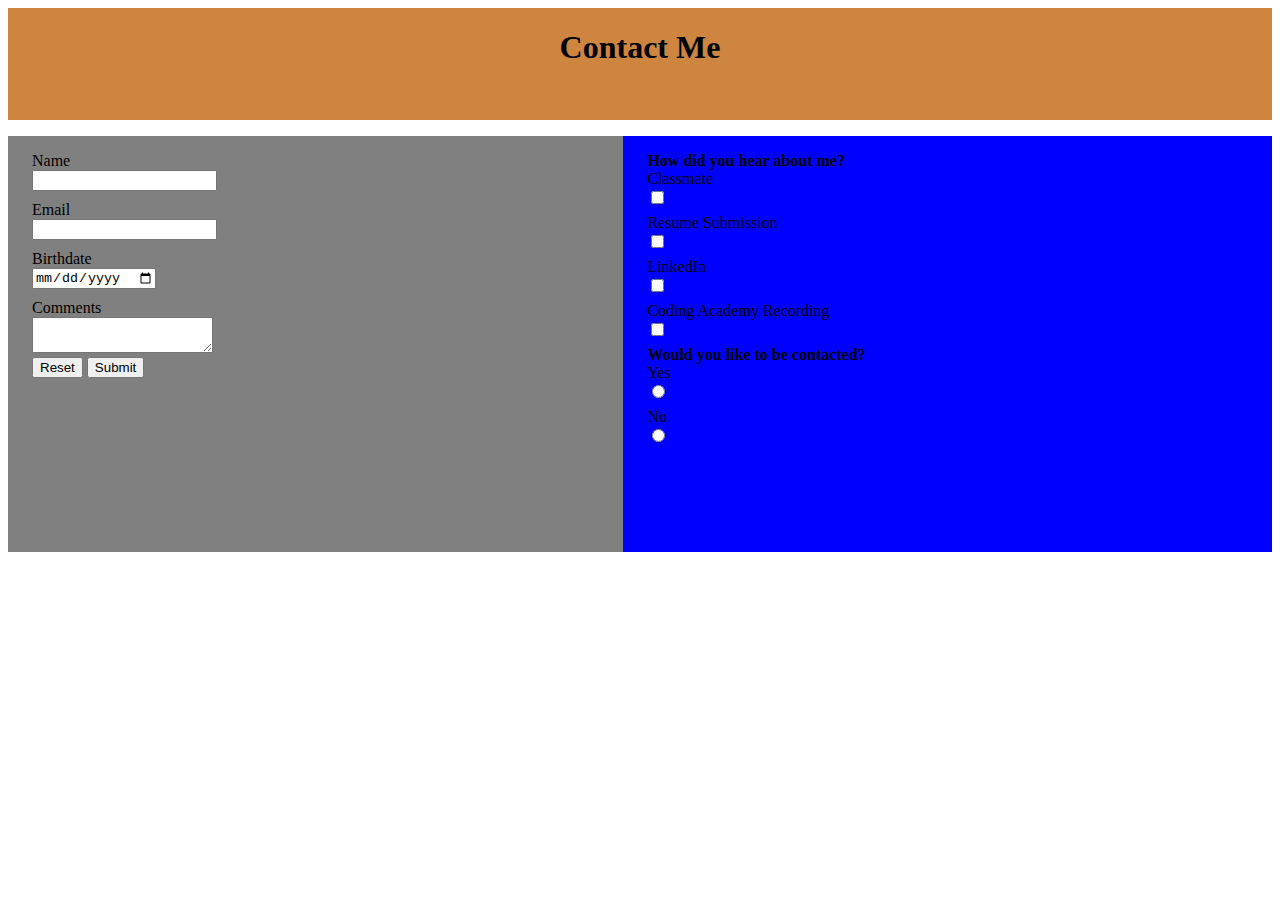
<file: contact.html>
<!DOCTYPE html>
<html lang="en">
<head>
  <meta charset="UTF-8">
  <meta name="viewport" content="width=device-width, initial-scale=1.0">
  <link rel="stylesheet" href="contact.css">
  <script src="contact.js"></script>
  <title>Contact Page</title>
</head>
    <body>
        <main>
            <form class="grid" action="contactResult.html" method="GET" enctype="multipart/form-data">
                <header class="contactMe">
                    <h1>Contact Me</h1>
                </header>
        
                <div id="nameInfo">
                    <section id="personal">
                        <div id="name">
                            <label for="name">Name</label>
                            <input type="text" name="name" id="name" >
                        </div>
                        <div id="email">
                            <label for="email">Email</label>
                            <input type="email" name="email" id="email" >
                        </div>
                        <div id="birthday">
                            <label for="date">Birthdate</label>
                            <input type="date" name="date" id="date" min="2019-06-10">
                        </div>
                    </section>
                    <section id="comments">
                        <div>
                            <label for="comments">Comments</label>
                            <textarea id="comments" name="comments" minlength="20" maxlength="500"></textarea>
                        </div>
                        <input type="hidden" name="hidden" value="hi">
                        <button type="reset">Reset</button>
                        <button type="submit">Submit</button>
                    </section>
                </div>

                <div id="boxs">
                    <section>
                        <strong>How did you hear about me?</strong>
                        <div>
                            <label for="Classmate">Classmate</label>
                            <input type="checkbox" name="Classmate" id="Classmate">
                        </div>
                        <div>
                            <label for="ResumeSubmission">Resume Submission</label>
                            <input type="checkbox" name="ResumeSubmission" id="ResumeSubmission">
                        </div>
                        <div>
                            <label for="LinkedIn">LinkedIn</label>
                            <input type="checkbox" name="LinkedIn" id="LinkedIn">
                        </div>
                        <div>
                            <label for="CodingAcademyRec">Coding Academy Recording</label>
                            <input type="checkbox" name="CodingAcademyRec" id="CodingAcademyRec">
                        </div>
                    </section>
                    <section >
                        <strong>Would you like to be contacted?</strong>
                        <div>
                            <label for="yContact">Yes</label>
                            <input type="radio" name="contactBack" id="yContact" value="yContact">
                        </div>
                        <div>
                            <label for="nContact">No</label>
                            <input type="radio" name="contactBack" id="yContact" value="yContact">
                        </div>
                    </section>
                </div>
            </form>
        </main>
    </body>
</html>
</file>
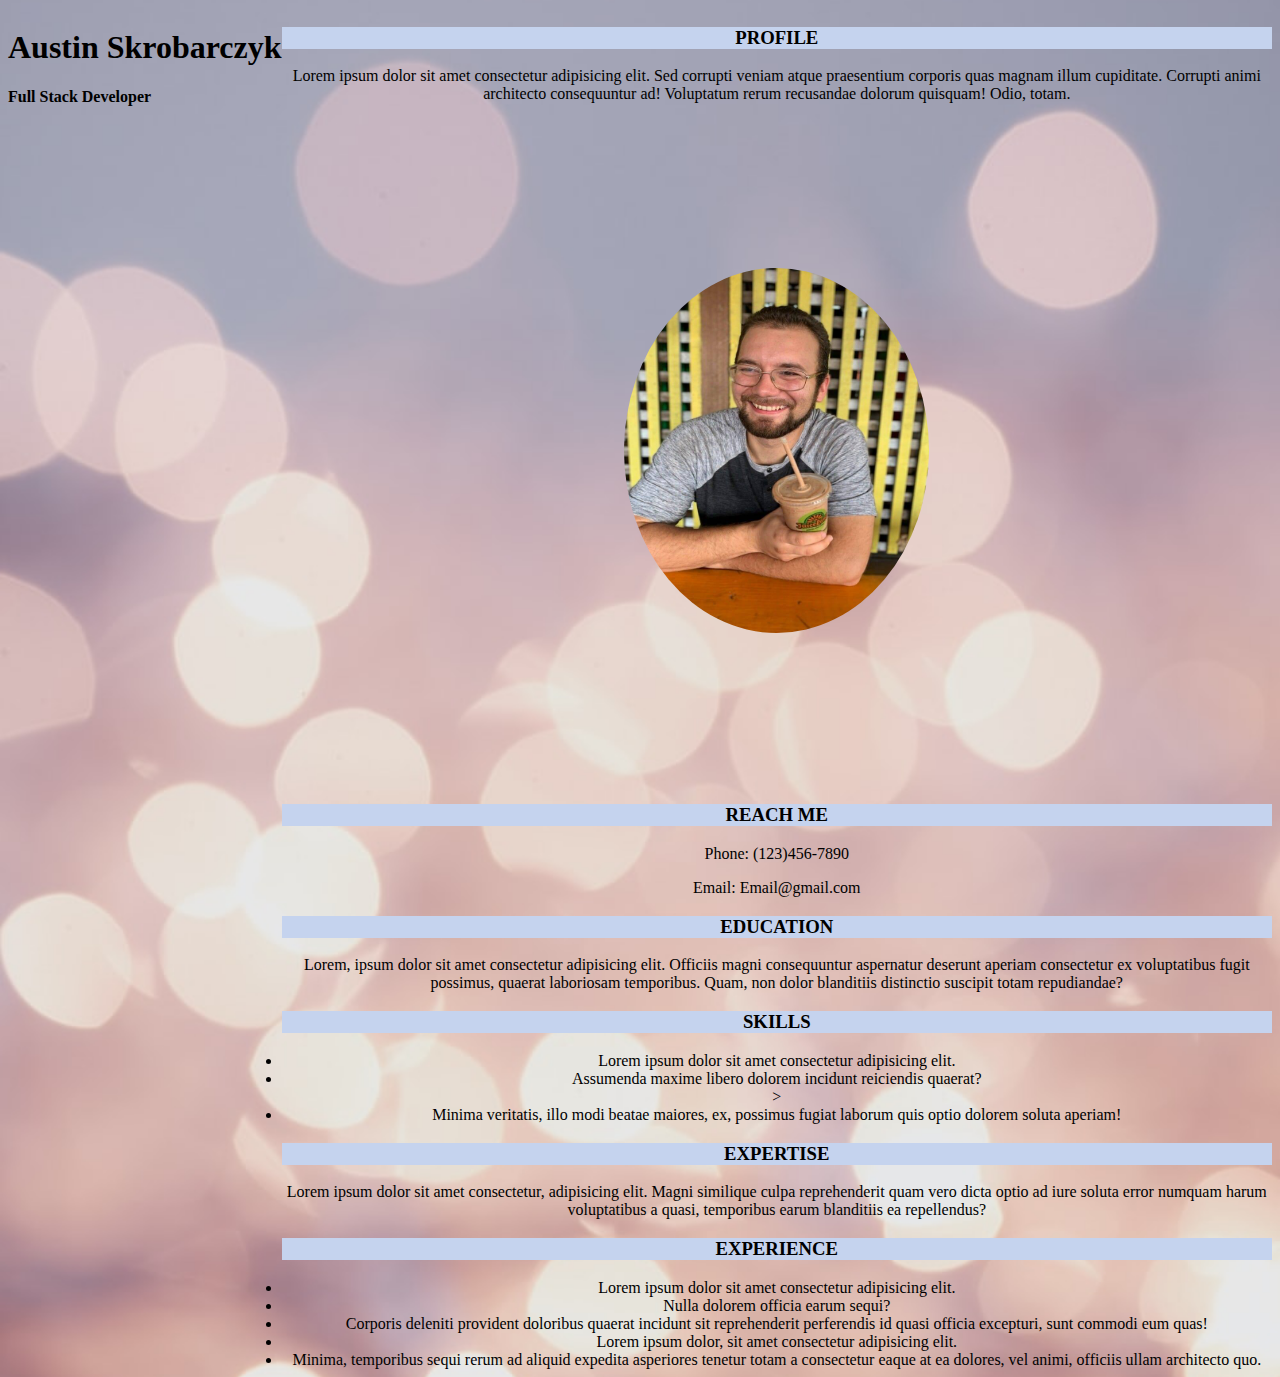
<file: resume.html>
<!DOCTYPE html>
<html lang="en">
<head>
    <meta charset="UTF-8">
    <meta name="viewport" content="width=device-width, initial-scale=1.0">
    <title>resume</title>
    <link rel="stylesheet" href="resume-style.css">
</head>

<body> 
    <header class= "top">
        <h1>Austin Skrobarczyk</h1><h4>Full Stack Developer</h4>
    </header>
    
    <main class="grid-container">
        <section class= "profile">
                <h3>PROFILE</h3>
                <p>Lorem ipsum dolor sit amet consectetur adipisicing elit. Sed corrupti veniam atque praesentium corporis quas magnam illum cupiditate. Corrupti animi architecto consequuntur ad! Voluptatum rerum recusandae dolorum quisquam! Odio, totam.</p>
        </section>
        <section class= "profile_picture">
                <img src="./myProfilePic.jpg" id="profile-pic" alt="Head shot of Me">
        </section>
        <section class= "reach_me">
                <h3>REACH ME</h3>
                <p>Phone: (123)456-7890</p>
                <p>Email: Email@gmail.com</p>
        </section>
        <section class= "education">
                <h3>EDUCATION</h3>
                <p>Lorem, ipsum dolor sit amet consectetur adipisicing elit. Officiis magni consequuntur aspernatur deserunt aperiam consectetur ex voluptatibus fugit possimus, quaerat laboriosam temporibus. Quam, non dolor blanditiis distinctio suscipit totam repudiandae?
                </p>
        </section>
        <section class= "box">
            <h3>SKILLS</h3>
            <li>Lorem ipsum dolor sit amet consectetur adipisicing elit.</li> <li>Assumenda maxime libero dolorem incidunt reiciendis quaerat?</li>><li>Minima veritatis, illo modi beatae maiores, ex, possimus fugiat laborum quis optio dolorem soluta aperiam!</li>
        </section>
        <section class= "expertise">
            <h3>EXPERTISE</h3>
            <p>Lorem ipsum dolor sit amet consectetur, adipisicing elit. Magni similique culpa reprehenderit quam vero dicta optio ad iure soluta error numquam harum voluptatibus a quasi, temporibus earum blanditiis ea repellendus?</p>
        </section>     
        <section class= "experience">
            <h3>EXPERIENCE</h3>
        </section>
        <section class= "list">
            <li>Lorem ipsum dolor sit amet consectetur adipisicing elit.</li> <li>Nulla dolorem officia earum sequi?</li> <li>Corporis deleniti provident doloribus quaerat incidunt sit reprehenderit perferendis id quasi officia excepturi, sunt commodi eum quas!</li>
        </section>
        <section class= "list_2">
            <li>Lorem ipsum dolor, sit amet consectetur adipisicing elit.</li> <li>Minima, temporibus sequi rerum ad aliquid expedita asperiores tenetur totam a consectetur eaque at ea dolores, vel animi, officiis ullam architecto quo.</li>
        </section>
    </main>
    
</body>
</html>
</file>
<file: contact.css>
body, html {
    height: 100%;
    justify-content: center;
    align-items: center;
}

.grid {
    display: grid;
    grid-template-rows: repeat(auto-fit, minmax(7rem, 1fr));
    grid-template-columns: repeat(auto-fit, minmax(1fr, 1fr));
    grid-row-gap: 1rem;

}

.contactMe {
    grid-row: 1;
    grid-column: 1/ span 2;
    background-color: peru;
    text-align: center;
    
    
  

}
#nameInfo {
    min-height: 100px;
 
    justify-content: safe;
    padding-top: 1rem;
    padding-left: 1.5rem;
    padding-right: 1.5rem;
    background-color: grey;

}

#boxs {
    justify-content: safe;
    min-height: 400px;
    min-width: 160px;
  
    padding-top: 1rem;
    padding-left: 1.5rem;
    padding-right: 1.5rem;
    background-color: blue;
}

label, input {
    display: block;
}
input {
    margin-bottom: 10px;
}
</file>
<file: resume-style.css>
html { 
  background: url(resume-background.jpg) no-repeat center center fixed; 
  -webkit-background-size: cover;
  -moz-background-size: cover;
  -o-background-size: cover;
  background-size: cover;
}
body{
  display: grid;
  grid-template-rows: auto, auto;
  grid-template-areas: 
  "top top"
  "bottom bottom";
}


main{
  text-align: center
}

h3{
    background-color: rgb(197,211,238);
  }

.bottom{
display:grid;
grid-template-columns: 33%, 33%, 34%;
grid-template-rows: 28%, 28%, 16%, 28%;
grid-template-areas: 
"block1 block2 block3"
"block4 block5 block6"
"block7 block7 block7"
"block8 block9";
}

.profile{grid-area: block1;}
.profile_picture{grid-area: block2;}
.reach_me{grid-area: block3;}
.education{grid-area: block4;}
.box{grid-area: block5;}
.expertise{grid-area: block6;}
.experience{grid-area: block7;}
.list{grid-area: block8;}
.list_2{grid-area: block9;}


#profile-pic {
    width: 305px;
    height: 365px;
    border-radius: 50%;
    margin: 15% auto;
}
</file>
